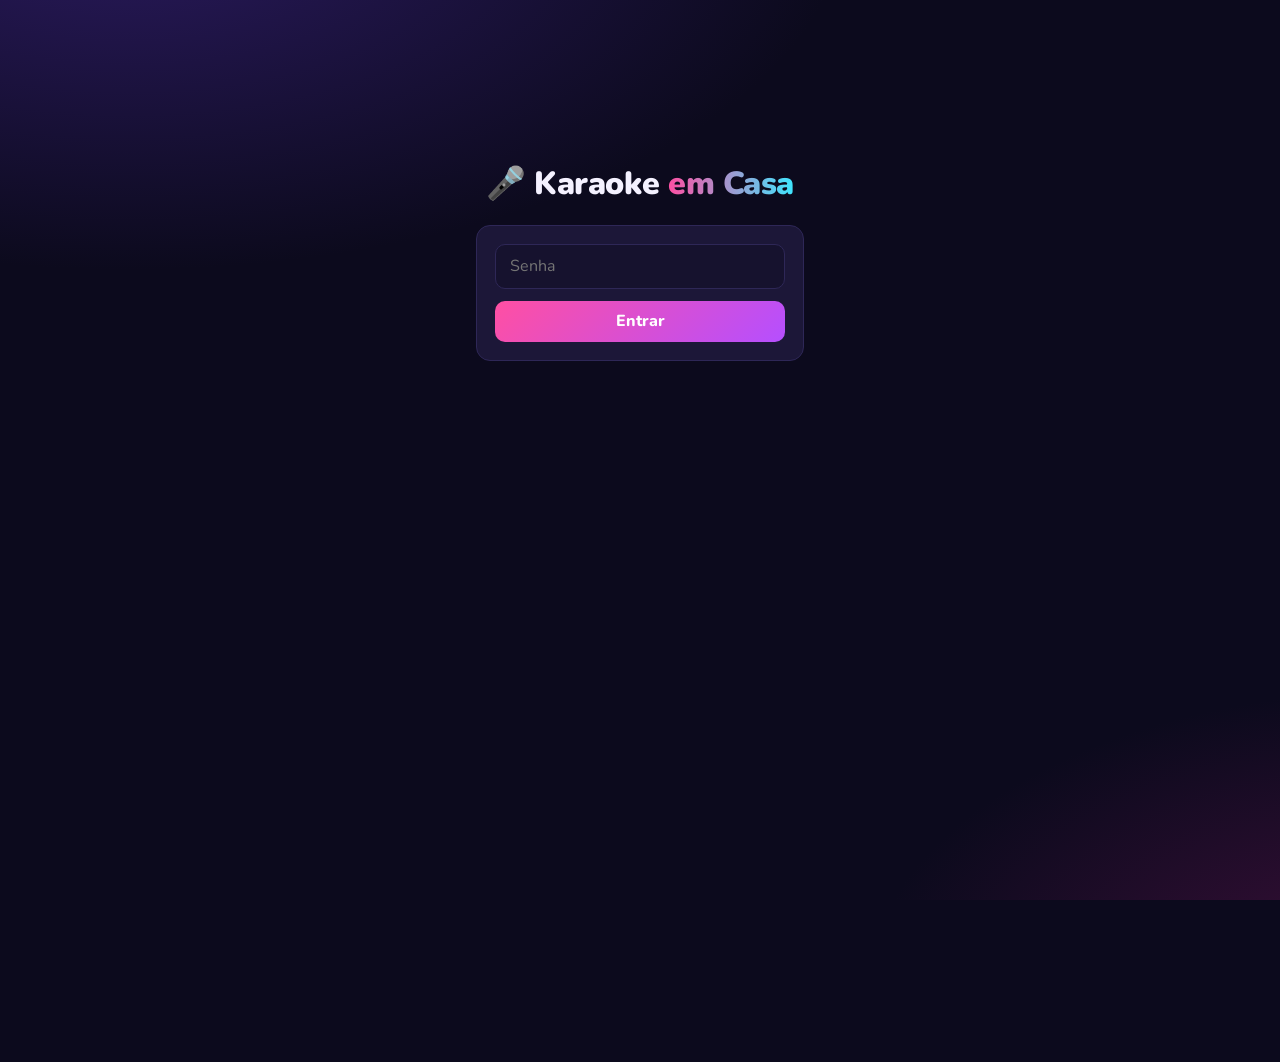
<file: app/static/login.html>
<!doctype html>
<html lang="pt">
<head>
  <meta charset="utf-8">
  <meta name="viewport" content="width=device-width, initial-scale=1">
  <title>Entrar · Karaoke em Casa</title>
  <link rel="icon" href="data:image/svg+xml,<svg xmlns='http://www.w3.org/2000/svg' viewBox='0 0 100 100'><text y='.9em' font-size='90'>🎤</text></svg>">
  <link rel="preconnect" href="https://fonts.googleapis.com">
  <link href="https://fonts.googleapis.com/css2?family=Nunito:wght@500;700;800;900&display=swap" rel="stylesheet">
  <link rel="stylesheet" href="style.css">
  <style>
    .login { max-width: 360px; margin: 18vh auto 0; padding: 0 16px; }
    .login h1 { font-size: 2rem; font-weight: 900; margin: 0 0 20px; text-align: center; letter-spacing: -.5px; }
    .login h1 span {
      background: linear-gradient(90deg, var(--pink), var(--cyan));
      -webkit-background-clip: text; background-clip: text; color: transparent;
    }
    .login form { display: flex; flex-direction: column; gap: 12px; }
    .login .err { color: var(--err); font-weight: 700; margin: 0; text-align: center; }
  </style>
</head>
<body>
  <main class="login">
    <h1>🎤 Karaoke <span>em Casa</span></h1>
    <form class="card" method="post" action="/login">
      <input type="password" name="password" placeholder="Senha" autocomplete="current-password" required autofocus>
      <p class="err" id="err" hidden>Senha errada</p>
      <button class="primary" type="submit">Entrar</button>
    </form>
  </main>
  <script>
    if (new URLSearchParams(location.search).has("erro")) document.getElementById("err").hidden = false;
  </script>
</body>
</html>
</file>
<file: app/static/style.css>
:root {
  --bg: #0c0a1d;
  --bg2: #16122e;
  --card: #1c1738;
  --line: #2e2757;
  --text: #f4f1ff;
  --muted: #9a93c2;
  --pink: #ff4fa3;
  --cyan: #3ee6ff;
  --sung: #ffd23f;
  --unsung: #ffffff;
  --ok: #3ddc97;
  --err: #ff6b6b;
  --radius: 14px;
  color-scheme: dark;
}

* { box-sizing: border-box; }
html, body { margin: 0; height: 100%; }
body {
  font-family: "Nunito", system-ui, sans-serif;
  background: radial-gradient(1200px 600px at 10% -10%, #2a1a5e 0%, transparent 60%),
              radial-gradient(900px 500px at 110% 110%, #3d0f3a 0%, transparent 60%),
              var(--bg);
  background-attachment: fixed;
  color: var(--text);
}
[hidden] { display: none !important; }
button, input, select { font: inherit; color: inherit; }

button {
  border: 0; border-radius: 10px; padding: .6em 1.1em; cursor: pointer;
  background: var(--line); font-weight: 800; transition: transform .1s, filter .15s;
}
button:hover:not(:disabled) { filter: brightness(1.2); }
button:active:not(:disabled) { transform: scale(.96); }
button:disabled { opacity: .4; cursor: default; }
button.primary { background: linear-gradient(135deg, var(--pink), #b54fff); color: #fff; }
button.ghost { background: transparent; border: 1px solid var(--line); }
button.icon { width: 2.6em; height: 2.6em; padding: 0; border-radius: 50%; background: rgba(255,255,255,.08); }
button.icon.sm { width: 1.9em; height: 1.9em; }

input:not([type=range]):not([type=checkbox]), select {
  background: var(--bg2); border: 1px solid var(--line); border-radius: 10px;
  padding: .65em .9em; outline: none; min-width: 0;
}
input:focus, select:focus { border-color: var(--pink); }

.tag {
  font-size: .75rem; font-weight: 800; padding: .25em .7em; border-radius: 99px;
  background: rgba(62, 230, 255, .12); color: var(--cyan); white-space: nowrap;
}
.muted { color: var(--muted); }

/* ------------------------------------------------ biblioteca */
#library { max-width: 860px; margin: 0 auto; padding: 24px 16px 60px; }
.top h1 { font-size: 2.1rem; font-weight: 900; margin: 8px 0 22px; letter-spacing: -.5px; }
.top h1 span {
  background: linear-gradient(90deg, var(--pink), var(--cyan));
  -webkit-background-clip: text; background-clip: text; color: transparent;
}
.card { background: var(--card); border: 1px solid var(--line); border-radius: var(--radius); padding: 18px; }

.drop {
  display: flex; flex-direction: column; align-items: center; gap: 6px;
  border: 2px dashed var(--line); border-radius: var(--radius); padding: 26px 16px;
  text-align: center; cursor: pointer; transition: border-color .15s, background .15s;
}
.drop:hover, .drop.over { border-color: var(--pink); background: rgba(255, 79, 163, .06); }
.drop-icon { font-size: 2rem; }
#dropText { color: var(--muted); overflow-wrap: anywhere; }
#dropText.picked { color: var(--text); font-weight: 700; }

.fields { display: grid; grid-template-columns: 1fr 1fr 190px; gap: 10px; margin: 14px 0 12px; }
.row { display: flex; align-items: center; justify-content: space-between; gap: 12px; flex-wrap: wrap; }
.check { display: flex; align-items: center; gap: 8px; color: var(--muted); font-size: .92rem; cursor: pointer; }
.check input { accent-color: var(--pink); width: 18px; height: 18px; }

.upbar, .bar { height: 6px; border-radius: 99px; background: var(--bg2); overflow: hidden; }
.upbar { margin-top: 14px; }
.upbar i, .bar i {
  display: block; height: 100%; width: 0; border-radius: 99px;
  background: linear-gradient(90deg, var(--pink), var(--cyan)); transition: width .4s;
}

.list-head { display: flex; align-items: center; justify-content: space-between; gap: 12px; margin: 30px 0 12px; }
.list-head h2 { margin: 0; font-size: 1.3rem; }
#search { width: 220px; }

.items { list-style: none; margin: 0; padding: 0; display: grid; gap: 10px; }
.small { font-size: .85rem; margin: 10px 0 0; }

/* abas */
.tabs { display: flex; gap: 6px; margin-bottom: 16px; border-bottom: 1px solid var(--line); }
.tab {
  padding: .7em 1.1em; color: var(--muted); text-decoration: none; font-weight: 800;
  border-bottom: 3px solid transparent; margin-bottom: -1px; display: flex; align-items: center; gap: 8px;
}
.tab:hover { color: var(--text); }
.tab.on { color: var(--text); border-color: var(--pink); }
.count {
  font-size: .72rem; min-width: 1.6em; padding: .1em .45em; border-radius: 99px; text-align: center;
  background: var(--pink); color: #fff;
}

/* escolher origem: dispositivo / downloads */
.seg { display: inline-flex; background: var(--bg2); border: 1px solid var(--line); border-radius: 12px; padding: 4px; margin-bottom: 14px; gap: 4px; }
.seg button { background: transparent; color: var(--muted); padding: .5em 1em; }
.seg button.on { background: var(--line); color: var(--text); }
.from-dl select { width: 100%; }

.url-row { display: flex; gap: 10px; margin-bottom: 12px; }
.url-row input { flex: 1; }

.cookies { margin-top: 14px; }
.cookies summary { cursor: pointer; font-weight: 800; display: flex; align-items: center; gap: 10px; }
.cookies ol { padding-left: 1.3em; }
.cookies .row { margin-top: 12px; justify-content: flex-start; }
.ghost-btn {
  border: 1px solid var(--line); border-radius: 10px; padding: .6em 1.1em;
  cursor: pointer; font-weight: 800;
}
.ghost-btn:hover { filter: brightness(1.2); }

.thumb { width: 88px; height: 50px; border-radius: 8px; object-fit: cover; flex-shrink: 0; background: var(--bg2); }
.song .a a { color: var(--muted); }

@media (max-width: 640px) {
  .url-row { flex-direction: column; }
  .thumb { width: 64px; height: 36px; }
}
.song {
  display: flex; align-items: center; gap: 14px; padding: 14px 16px;
  background: var(--card); border: 1px solid var(--line); border-radius: var(--radius);
}
.song .info { flex: 1; min-width: 0; }
.song .t { font-weight: 800; font-size: 1.05rem; white-space: nowrap; overflow: hidden; text-overflow: ellipsis; }
.song .a { color: var(--muted); font-size: .9rem; margin-top: 2px; }
.song .prog { margin-top: 8px; }
.song .stage-txt { font-size: .82rem; color: var(--cyan); margin-bottom: 5px; }
.song .err { font-size: .82rem; color: var(--err); margin-top: 6px; white-space: pre-wrap; max-height: 5.5em; overflow: auto; }
.song .actions { display: flex; align-items: center; gap: 8px; flex-shrink: 0; }
.song .actions .ghost { padding: .5em .7em; }
.badge { font-size: .8rem; font-weight: 800; color: var(--muted); }
.badge.error { color: var(--err); }
.empty { text-align: center; color: var(--muted); padding: 40px 0; }

@media (max-width: 640px) {
  .fields { grid-template-columns: 1fr; }
  .song { flex-wrap: wrap; }
  .song .actions { width: 100%; justify-content: flex-end; }
  #search { width: 140px; }
}

/* ------------------------------------------------ palco */
#player {
  position: fixed; inset: 0; display: flex; flex-direction: column;
  background: radial-gradient(1000px 700px at 50% 120%, #3a0f4a 0%, transparent 70%),
              radial-gradient(800px 500px at 50% -20%, #14205a 0%, transparent 70%),
              #07061a;
}
.song-head { display: flex; align-items: center; gap: 14px; padding: 16px 20px; transition: opacity .5s; }
.song-head .now { flex: 1; min-width: 0; }
#pTitle { font-weight: 900; font-size: 1.15rem; white-space: nowrap; overflow: hidden; text-overflow: ellipsis; }
#pArtist { color: var(--muted); font-size: .9rem; }

#lyricsBox {
  flex: 1; position: relative; overflow: hidden;
  -webkit-mask-image: linear-gradient(transparent 0, #000 18%, #000 78%, transparent 100%);
          mask-image: linear-gradient(transparent 0, #000 18%, #000 78%, transparent 100%);
}
#lyrics {
  position: absolute; left: 0; right: 0; top: 0; padding: 0 5vw;
  transition: transform .45s cubic-bezier(.3, .7, .2, 1);
}
.line {
  text-align: center; font-weight: 900; line-height: 1.2;
  font-size: clamp(1.5rem, 4.6vw, 3.6rem);
  margin: .5em 0; opacity: .35; transform: scale(.82);
  transition: opacity .35s, transform .35s; cursor: pointer;
}
.line.next { opacity: .6; }
.line.past { opacity: .18; }
.line.active { opacity: 1; transform: scale(1); }
.w {
  --p: 0%;
  background-image: linear-gradient(90deg, var(--sung) var(--p), var(--unsung) var(--p));
  -webkit-background-clip: text; background-clip: text; color: transparent;
}
.line.active .w { filter: drop-shadow(0 0 18px rgba(255, 210, 63, .25)); }

#countdown {
  position: absolute; left: 0; right: 0; top: 16%; text-align: center;
  font-size: clamp(1.4rem, 3vw, 2.4rem); letter-spacing: .5em; color: var(--pink);
  text-shadow: 0 0 20px rgba(255, 79, 163, .6); z-index: 1; pointer-events: none;
}

.controls { padding: 10px 20px 20px; transition: opacity .5s; }
.seek-row { display: flex; align-items: center; gap: 12px; font-variant-numeric: tabular-nums; color: var(--muted); font-size: .9rem; }
.seek-row input { flex: 1; }
.btn-row { display: flex; align-items: center; gap: 18px; margin-top: 10px; flex-wrap: wrap; }
.play {
  width: 3.4em; height: 3.4em; border-radius: 50%; padding: 0; font-size: 1.1rem;
  background: linear-gradient(135deg, var(--pink), #b54fff); color: #fff;
}
.slider { display: flex; align-items: center; gap: 8px; color: var(--muted); font-size: .9rem; font-weight: 700; }
.slider input { width: 110px; }
.offset { display: flex; align-items: center; gap: 6px; color: var(--muted); font-size: .9rem; font-weight: 700; margin-left: auto; }
#offVal { min-width: 3.4em; text-align: center; font-variant-numeric: tabular-nums; color: var(--text); }
input[type=range] { accent-color: var(--pink); }

#player.idle .controls, #player.idle .song-head { opacity: 0; }
#player.idle { cursor: none; }

@media (max-width: 640px) {
  .btn-row { gap: 12px; }
  .slider input { width: 80px; }
  .offset { margin-left: 0; }
}

/* ------------------------------------------------ diálogo */
dialog {
  background: var(--card); color: var(--text); border: 1px solid var(--line);
  border-radius: var(--radius); padding: 22px; width: min(440px, calc(100vw - 32px));
}
dialog::backdrop { background: rgba(0, 0, 0, .6); }
dialog form { display: grid; gap: 10px; }
dialog h3 { margin: 0; }
dialog p { margin: 0 0 6px; font-size: .92rem; }
dialog menu { display: flex; justify-content: flex-end; gap: 10px; padding: 0; margin: 8px 0 0; }
</file>
